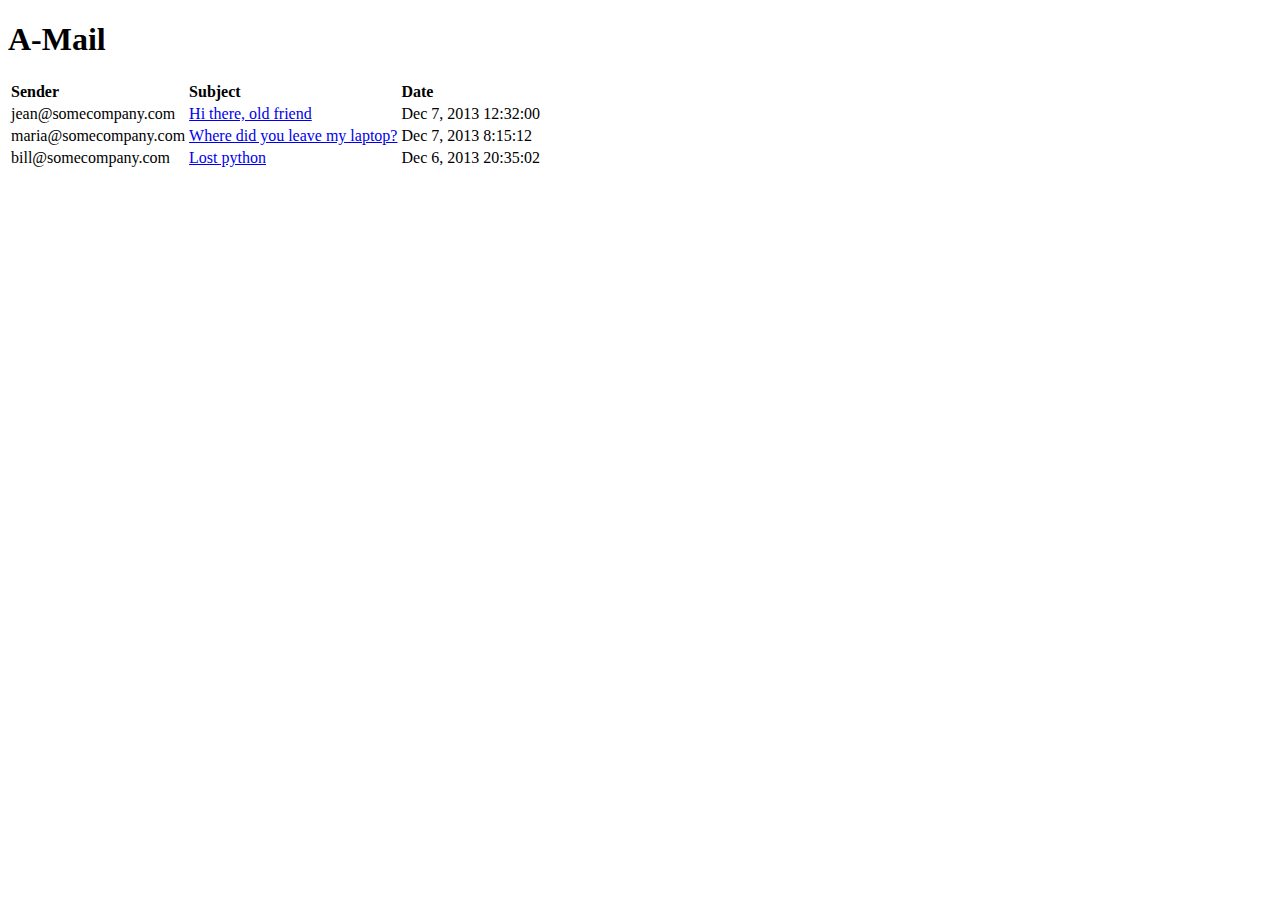
<file: AngularApp/FromBooks/OREILLY/Chapter2/AMail/index.html>
﻿<!DOCTYPE html>
<html xmlns="http://www.w3.org/1999/xhtml" ng-app="AMail">
<head>
    <meta http-equiv="Content-Type" content="text/html; charset=utf-8"/>
    <title></title>
</head>
<body>
<h1>A-Mail</h1>
<div ng-view></div>
<script src="../../../../Scripts/angular.js"></script>
<script src="../../../../Scripts/angular-route.js"></script>
<script src="controllers.js"></script>
</body>
</html>
</file>
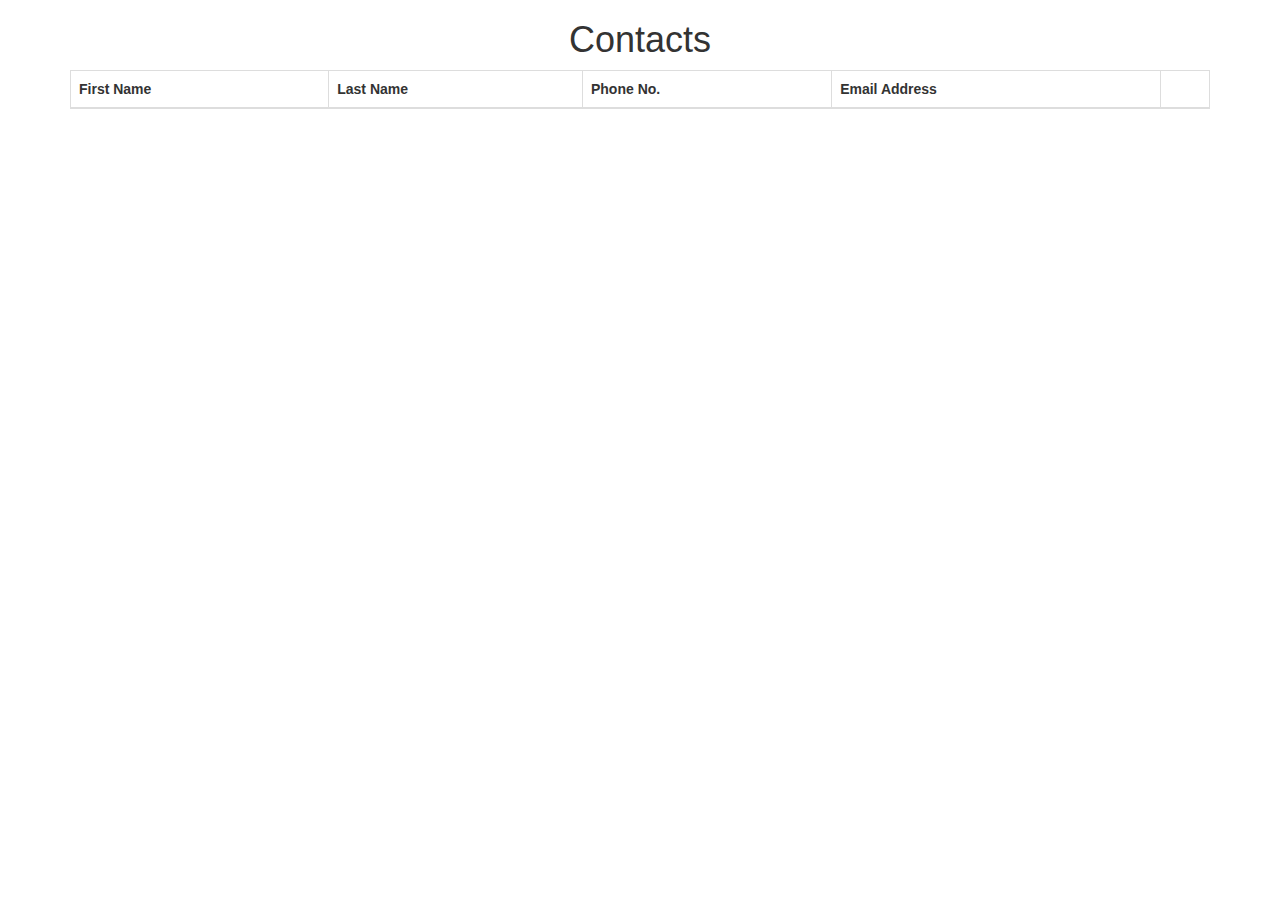
<file: KnockoutApp/Contacts.html>
﻿<!DOCTYPE html>
<html xmlns="http://www.w3.org/1999/xhtml">
<head>
    <meta http-equiv="Content-Type" content="text/html; charset=utf-8" />
    <title>Contacts - Knockout App</title>
    <link href="Content/bootstrap.css" rel="stylesheet" />
    <style>
        .oddRow {
            background-color: lightblue;
        }
    </style>
</head>
<body>
<h1 style="text-align:center">Contacts</h1>
<div id="contacts" class="container center-block">
    <table class="table table-bordered">
        <thead>
        <tr>
            <th>First Name</th>
            <th>Last Name</th>
            <th>Phone No.</th>
            <th>Email Address</th>
            <th></th>
        </tr>
        </thead>
        <tbody>
        <!--ko foreach: contacts-->
        <tr>
            <td data-bind="text: FirstName"></td>
            <td data-bind="text: LastName"></td>
            <td data-bind="text: PhoneNo"></td>
            <td><input type="text" class="textbox long" data-bind="value:EmailAddress"/></td>
            <td>
                <a href="#" data-bind="click:$root.updateContact">Update</a>
                <a href="#" data-bind="click:$root.deleteContact">Delete</a>
            </td>
        </tr>
        <!--/ko-->
        <tr data-bind="with:addedContact" id="trAdd">
            <td><input type="text" class="textbox" data-bind="value: FirstName"></td>
            <td><input type="text" class="textbox" data-bind="value: LastName"></td>
            <td><input type="text" class="textbox" data-bind="value: PhoneNo"></td>
            <td><input type="text" class="textbox long" data-bind="value: EmailAddress"></td>
            <td><a href="#" data-bind="click: $root.addContact">Add</a></td>
        </tr>
        </tbody>
    </table>
</div>


<script src="Scripts/jquery-2.2.0.js"></script>
<script src="Scripts/knockout-3.4.0.js"></script>
<script type="text/javascript">
    var _contactsApiUrl = "http://localhost:63965/api/contacts/";

    function ContactManagerModel() {
        var self = this;
        self.contacts = ko.observableArray();
        self.addedContact = ko.observable();

        self.loadContacts = function() {
            $.get(_contactsApiUrl, null, function(data) {
                self.contacts(data);
                var emptyContact = { Id: "", FirstName: "", LastName: "", PhoneNo: "", EmailAddress: "" };
                self.addedContact(emptyContact);
                $("table tbody tr:even").not("[id=trAdd]").addClass("oddRow");
            });
        };
        self.NewId = function () {
                var maxId = -1;
                self.contacts().forEach(function(item) {
                    if (maxId < item.Id) {
                        maxId = item.Id;
                    }
                });
                return parseInt(maxId) + 1;
            },
        self.addContact = function(data) {
            if (!self.validate(data)) {
                return;
            }
            $.ajax({
                url: _contactsApiUrl,
                data: self.addedContact(),
                type: "PUT",
                success: self.loadContacts
            });
        };
        self.updateContact = function(data) {
            $.ajax({
                url: _contactsApiUrl + data.Id,
                data: data,
                type: "POST",
                success: self.loadContacts
            });
        };
        self.deleteContact = function(data) {
            $.ajax({
                url: _contactsApiUrl + data.Id,
                type: "DELETE",
                success: self.loadContacts
            });
        };
        self.validate = function(data) {
            if (data.FirstName && data.LastName && data.PhoneNo && data.EmailAddress) {
                return true;
            }
            alert("Please provide complete contact information!");
            return false;
        };

        self.loadContacts();
    }

    ko.applyBindings(new ContactManagerModel());
</script>
</body>
</html>
</file>
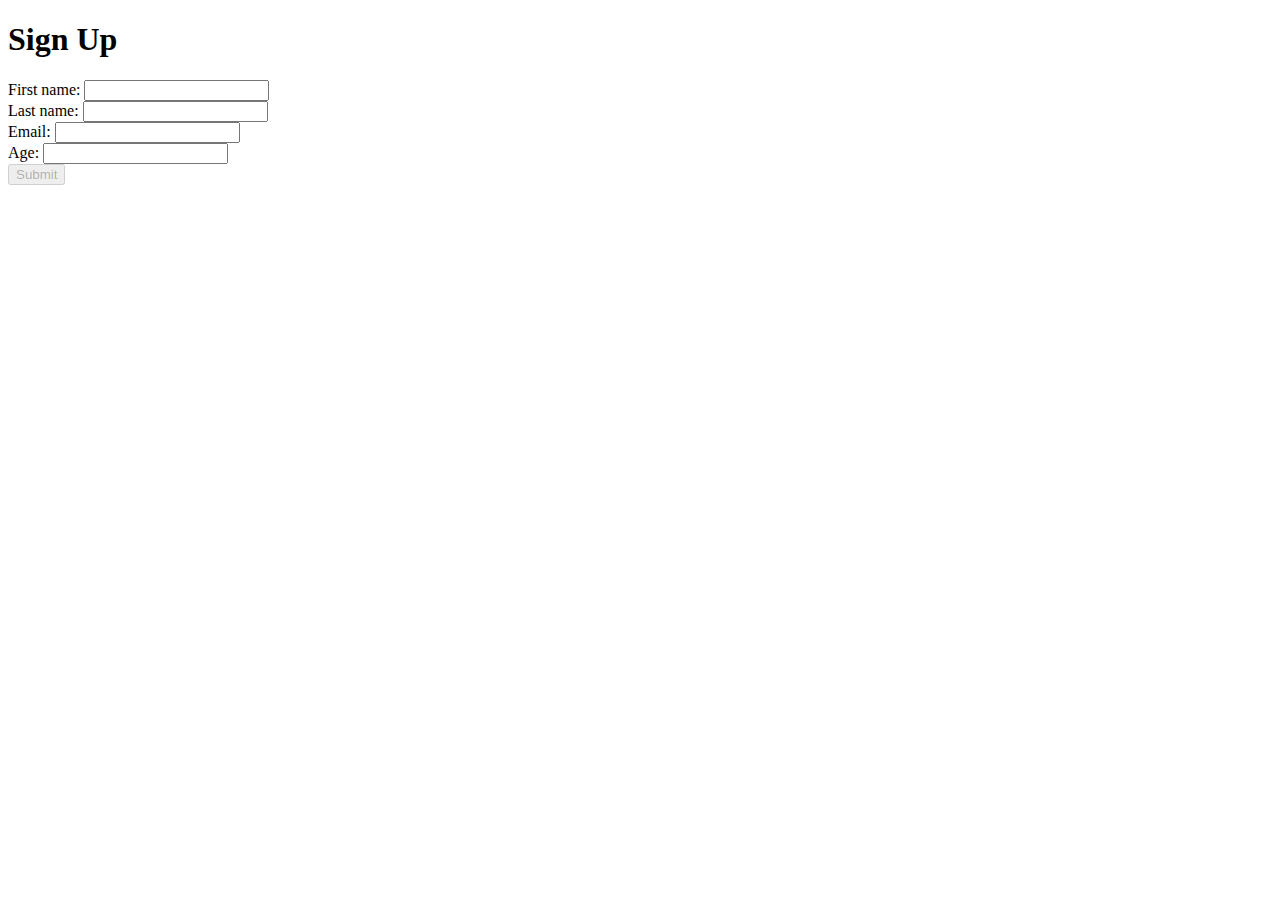
<file: AngularApp/FromBooks/OREILLY/Chapter2/AMail/validating.html>
﻿<!DOCTYPE html>
<html xmlns="http://www.w3.org/1999/xhtml" ng-app="validatingApp">
<head>
<meta http-equiv="Content-Type" content="text/html; charset=utf-8"/>
    <title></title>
</head>
<body>
    <h1>Sign Up</h1>
<form name="addUserForm" ng-controller="AddUserController">
    <div ng-show="message">{{message}}</div>
    <div>First name: <input name="firstName" ng-model="user.first" required>
    </div>
    <div>Last name: <input name="lastName" ng-model="user.last" required>
    </div>
    <div>Email: <input name="email" type="email" ng-model="user.email" required>
    </div>
    <div>
        Age: <input type="number"
                    ng-model="user.age"
                    ng-maxlength="3"
                    ng-minlength="1">
    </div>
    <div>
        <button ng-click="addUser()"
                ng-disabled="!addUserForm.$valid">
            Submit
        </button>
    </div>

    <script src="../../../../Scripts/angular.js"></script>
    <script type="text/javascript">
        var app = angular.module("validatingApp", []);
        app.controller("AddUserController", ["$scope", function($scope) {
            $scope.message = "";
            $scope.addUser = function() {
                $scope.message = "Thanks, " + $scope.user.first + ", we added you.";
            };
        }]);
    </script>
</form>
</body>
</html>
</file>
